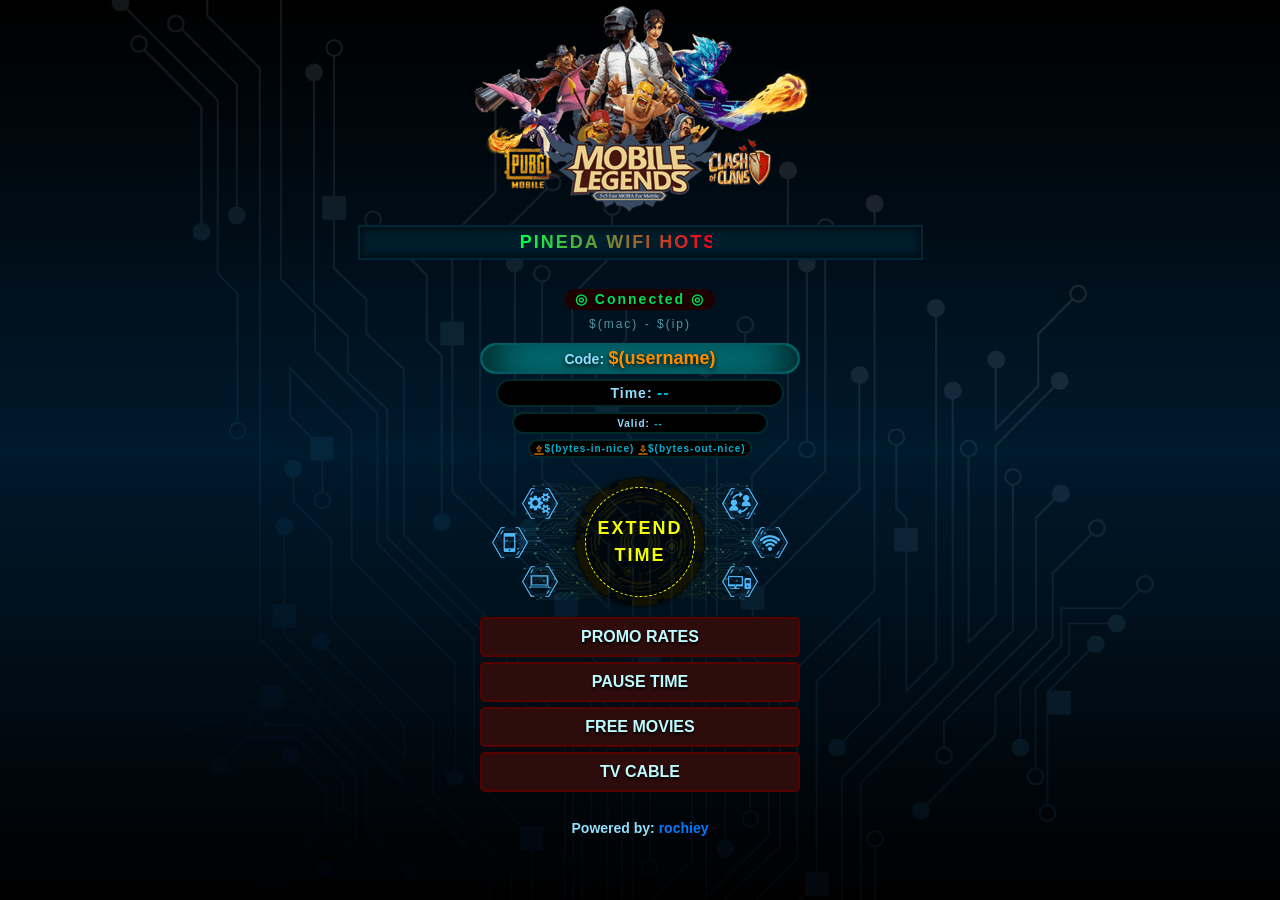
<file: status.html>
<!DOCTYPE html>
<html lang="en">

<head>
	<link rel="stylesheet" href="assets/css/bootstrap.min.css">
	<link rel="stylesheet" href="assets/css/toast.min.css">
	<link rel="stylesheet" href="assets/css/core.css">
	<link rel="stylesheet" href="assets/css/JuanFi.css">
    <title>Pisowifi - Status</title>
	<meta http-equiv="Content-Type" content="text/html; charset=UTF-8">
    <meta name="viewport" content="width=device-width, initial-scale=1, maximum-scale=1.0, user-scalable=no">
    <meta http-equiv="X-UA-Compatible" content="IE=edge">
	<script src="assets/js/config.js"></script>
	<script src="assets/js/pako.min.js"></script>
	<script>
		var loginError = "";
		var mac = "$(mac)";
		var logoutUrl = "$(link-logout)";
		var hotspotAddress = "$(server-address)"; 
		var interfaceName = "$(interface-name)";
		var remainingTimer = null;
	</script>

</head>
<body id="loginBody">

<div class="container">
<center>
		<form action="$(link-logout)" name="logout" >
		</form>

		<form action="$(link-logout)" name="forcelogout" >
			<input type="hidden" name="erase-cookie" value="true" />
		</form>
		
        <div class="row">
            <div class="col-md-12">
                <div class="banner">
                    <img src="assets/MainPic.png" class="img-fluid" />

					<div id="announcement-holder" class="my-announcement">
						<span id="announcement">-</span>
					</div>
                </div>	
            </div>

            <div class="col-md-12">
                <div class="login">

					<div class="stats" style="width: 150px;">
						<span class="status-connected"><span class="blinking2" id="connectionStatus" style="color: #00de59; letter-spacing: 2px; font-weight: 700;">&#9678; Connected &#9678;</span></span>
					</div>

					<div class="info">		
						<div class="info-mac" style="display: inline-block; margin-right: 1px;">
							<span>$(mac)</span>
						</div>
						-
						<div class="info-ip" style="display: inline-block; margin-left: 1px;">
							<span id="ipc">$(ip)</span>
						</div>
					</div>

					<p id="trialText" class="mytext" style="display: none; margin: 0 auto; font-size: 16px;">Trial Mode</p>

					<div class="vcher" style="width: 100%;">
						<span class="mytext">Code:</span>
						<span id="uvc" style="font-size: 18px; font-weight: bold; color: darkorange;">$(username)</span>
					</div>

					<div>
						<div class="stats-holder" style="width: 90%;">
							<span class="mytext">Time:</span>
							<span class="odometer" id="remainTime" style="font-size: 16px; font-weight: bold;">--</span>
						</div>

						<div class="stats-holder" style="width: 80%;">
							<span class="mytext" style="font-size: 10px;">Valid:</span>
							<span id="expirationTime" style="font-size: 10px; font-weight: bold;">--</span>
						</div>				
					
						<div class="stats-holder" style="font-size: 10px; font-weight: bold; width: 70%;">
							<span style="font-size: 10px; font-weight: bold;"><img src="assets/img/upload.png" width="10px" height="10px" />$(bytes-in-nice)</span>
							<span style="font-size: 10px; font-weight: bold;"><img src="assets/img/download.png" width="10px" height="10px" />$(bytes-out-nice)</span>
						</div>

						<div class="stats-holder" id="dataInfoDiv2" style="width: 60%; display: none;">
							<span class="mytext" style="font-size: 10px; font-weight: bold;">Remaining Data:</span>
							<span id="totalDataInfo" style="font-size: 12px; font-weight: bold; color: #d17300">$(remain-bytes-total-nice)</span>
						</div>
					</div>

					<div id="vendoSelectDiv">
						<label for="exampleFormControlSelect2">Select Vendo</label>
						<select class="form-control" name="vendoSelected" id="vendoSelected" >
						</select>
					</div>
					
					<br>
				
					<button type="button" id="insertBtn" onclick="insertBtnAction(); return false" class="btn" data-insert-type="extend" data-toggle="modal">EXTEND TIME</button>
				
					<button type="button" id="promoRateBtn" onclick="promoBtnAction(); return false" class="btn btn-red">PROMO RATES</button>
				
					<button type="button" id="pauseTimeBtn" onClick="pause(); return false" class="btn btn-red">PAUSE TIME</button>
				
					<button type="button" id="chargingBtn" onclick="chargingBtnAction(); return false" class="btn btn-red">CHARGING STATION</button>
				
					<button type="button" id="eloadBtn" onclick="eloadBtnAction(); return false" class="btn btn-red">E-LOAD</button>
					
					<button type="button" class="btn btn-red" onclick='window.location.href="assets/movie/index.html"'>FREE MOVIES</button>
					
					<button type="button" class="btn btn-red" onclick='window.location.href="iptv.html"'>TV CABLE</button>
				
					<div class="modal " id="insertCoinModal" style="z-index: 1500" data-backdrop="static" data-keyboard="false" tabindex="-1" role="dialog" aria-labelledby="insertCoinModalTitle" aria-hidden="true">
						<div class="modal-dialog modal-dialog-centered modal-lg" role="document">
						  <div class="modal-content">
							<div class="modal-header">
							  <h5 class="modal-title" id="insertCoinModalTitle">Please insert the coin</h5>
							  <button type="button" class="close" data-dismiss="modal" aria-label="Close">
								<span aria-hidden="true">&times;</span>
							  </button>
							</div>
							<div class="modal-body">
								  <div class="progress" style="margin-bottom: 5px">
									  <div id="progressDiv" class="progress-bar progress-bar-striped progress-bar-animated" role="progressbar" aria-valuenow="100" aria-valuemin="0" aria-valuemax="100" style="width: 100%; height: 30px"></div>
								  </div>
  
								  <div id="noticeDiv" style="display: none">
									  <center>
										  <h4 id="noticeText">Coin is reading, please wait</h4>
									  </center>
								  </div>
  
								  <div class="inscoin">
									  <center>
										  <div class="inscoinholder">
											  <span class="mytext">Your code is</span><br>
											  <span id="codeGeneratedBlock">
												  <span id="codeGenerated"
													  style="font-size: 35px; font-weight: bold; color: #00de59">*****</span>
											  </span>
										  </div>
  
										  <ul class="list-group text-left" style="margin: 5px 0 5px 0;">
											  <li class="list-group-item">Coin:<span id="totalCoin"> --</span><span
													  style="margin-left: 0px;">.00 Php</span></li>
  
											  <li class="list-group-item" id="totalTimeDiv">Time:<span id="totalTime">
													  --</span></li>
  
											  <li class="list-group-item" id="conVCholder">Converted Voucher:<span
													  id="conVC"></span></li>

											  <li class="list-group-item" id="expectedCoinDiv" style="display: none">
												  Expected Coin:<span id="expectedCoin"> --</span>
											  </li>
  
										  </ul>
  
										  <div class="inscoinholder convertVoucherBlock" id="convertVoucherBlockDiv" style="margin: 5px 0;">
											  <span class="mytext">Convert unused voucher</span>
											  <br>
											  <input type="text" class="form-control" id="convertVoucherCode"
												  placeholder="Enter voucher"
												  style="max-width: 180px; text-align: center; display: inline-block;">
											  <button type="button" id="convertBtn" class="btn outlineBtn"
												  onclick="convertVoucherAction(); return false"
												  style="width: 80px; height: 38px; display: inline-block; margin-top: -4px;">Convert</button>
										  </div>
  
									  </center>
								  </div>
	  
							</div>
							<div class="modal-footer">
							  <button type="button" id="saveVoucherButton" data-save-type="extend" onclick="saveVoucherBtnAction(); return false" class="btn btn-green" data-dismiss="modal" style="width: 40%;">
								  Done
							  </button>
							  <button type="button" id="cncl" class="btn btn-red" data-dismiss="modal" style="width: auto;">Cancel</button>
							</div>
						  </div>
						</div>
					</div>
					
					<div class="modal " id="promoRatesModal" tabindex="-1" role="dialog" aria-labelledby="exampleModalLabel" aria-hidden="true" data-backdrop="static" data-keyboard="false">
					  <div class="modal-dialog modal-dialog-centered modal-lg" role="document">
						<div class="modal-content">
						  <div class="modal-header">
							<h5 class="modal-title" id="exampleModalLabel">Promo Rates</h5>
							<button type="button" class="close" data-dismiss="modal" aria-label="Close">
							  <span aria-hidden="true" style="color: #fff">&times;</span>
							</button>
						  </div>
						  <div class="modal-body">
							<center>
								<div id="rateTypeDiv">
								<label for="rateType" class="rate-title"><b>Rate Type</b></label>
								<select name="rateType" class="form-control" id="rateType" onChange="onRateTypeChange(this)">
								  <option value="1">Internet</option>
								  <option value="2">Charging</option>
								</select>
								</div>
							</center>
					
							<center>	
							<div id="ratesBody"></div>
							<div id="totalTime"></div>							
							</center>
						  </div>
						  <div class="modal-footer">
							<button type="button" class="btn btn-red" data-dismiss="modal" style="width: auto;">Close</button>
						  </div>
						</div>
					  </div>
					</div>
					
					<div class="modal " id="chargingModal" tabindex="1" role="dialog" aria-labelledby="exampleModalLabel" aria-hidden="true" data-backdrop="static" data-keyboard="false">
					  <div class="modal-dialog modal-dialog-centered modal-lg" role="document">
						<div class="modal-content">
						  <div class="modal-header">
							<h5 class="modal-title" id="exampleModalLabel">Charging Station</h5>
							<button type="button" class="close" data-dismiss="modal" aria-label="Close">
							  <span aria-hidden="true" style="color: #fff">&times;</span>
							</button>
						  </div>
						  <div class="modal-body">
							<center>	
							<div id="chargingBody"></div>
							</center>
						  </div>
						  <div class="modal-footer">
							<button type="button" class="btn btn-red" data-dismiss="modal" style="width: auto;">Close</button>
						  </div>
						</div>
					  </div>
					</div>
					
					<div class="modal " id="eloadModal" tabindex="1" role="dialog" aria-labelledby="exampleModalLabel" aria-hidden="true" data-backdrop="static" data-keyboard="false">
					  <div class="modal-dialog modal-dialog-centered modal-lg" role="document">
						<div class="modal-content">
						  <div class="modal-header">
							<h5 class="modal-title" id="exampleModalLabel">E-LOAD</h5>
							<button type="button" class="close" data-dismiss="modal" aria-label="Close">
							  <span aria-hidden="true" style="color: #fff">&times;</span>
							</button>
						  </div>
						  <div class="modal-body">
							<center>	
							<div id="eloadingBody">
								<h4 id="eloadConfirm" style="display: none"><span style="color: #2e86de;">CONFIRM YOUR SELECTED DETAILS</span></h4>
								<div id="mobileNumDiv" class="input-bottom-space-20px">
									<label for="exampleFormControlSelect2">Mobile #</label>
									<input type="number" class="form-control" id="mobileNo" aria-describedby="mobileNo"  pattern="\d*" maxlength="11" placeholder="Enter mobile number (Ex: 09182392234)" required>
								</div>
								<div id="loadTypeDiv" style="display: none" class="input-bottom-space-20px">
									<label for="exampleFormControlSelect2" >Select Load Type</label>
									<select class="form-control" name="loadType" onChange="loadTypeChanged(this)" id="loadTypeSelected" >
									</select>
								</div>
								<div id="productTypeDiv" style="display: none" class="input-bottom-space-20px">
									<label for="exampleFormControlSelect2">Select Product</label>
									<select class="form-control input-bottom-space-20px" name="productType" id="productTypeSelected" onChange="productTypeChanged(this)">
									</select>
									<label for="exampleFormControlSelect2">Price (PHP)</label>
									<input type="text" class="form-control" id="price" aria-describedby="mobileNo" disabled>
								</div>
								<br/>
								<h5 id="eloadConfirm2" style="display: none;" class="input-bottom-space-20px"><span style="color: #2e86de;">Please make sure to insert the exact amount <ul style="
									font-size: medium;
									color: white;
									text-align: left;
								"><li>In case theres an excess amount or amount is insufficient, it will be converted to a voucher code and you can use it for your next e-Loading or you can use it on internet service.</li></ul></span></h5>
							</div>
							</center>
						  </div>
						  <div class="modal-footer">
							<button type="button" id="buyEloadPrevBtn" class="btn btn-red" onclick="buyEloadPrevAction(); return false" style="width: auto;">Close</button>
						    <button type="button" id="buyEloadBtn" onclick="buyEloadAction(); return false" class="btn btn-green" style="width: auto;">Next</button>
						  </div>
						</div>
					  </div>
					</div>

                </div>
				
				<div class="footer">
					<span class="footers mytext" style="font-size: 14px;">
					Powered by: <a href="https://" id="footerName">-</a>			
					</span>				
				</div>
            </div>	
			<script src="assets/js/jquery.min.js"></script>
			<script src="assets/js/popper.min.js"></script>
			<script src="assets/js/bootstrap.min.js"></script>
			<script src="assets/js/toast.min.js"></script>
			<script src="assets/js/core.js"></script>
			<script src="assets/js/eload.js"></script>
			<script src="assets/js/pako.min.js"></script>
	
			<script>
				var sessiontime = "$(session-time-left-secs)";
				var uptime = "$(uptime-secs)";
				var currentVoucher = "$(username)";
				window.name="hotspot_status";
				
				$(document).ready(function(){
					voucher = currentVoucher;
					$("#expirationTime").html("Loading...");
					setTimeout(function(){
						fetchValidity(1);
					}, 1000);
					
					setStorageValue('activeVoucher', currentVoucher);
					
					var time = sessiontime;
					if(time == "0"){
						$("#remainTime").html("Unlimited");
					}else{
						$("#remainTime").html(secondsToDhms(time));
						remainingTimer = setInterval(function(){
							time--;
							$("#remainTime").html(secondsToDhms(time));
							if(time <= 0){
								$.toast({
									title: 'Success',
									content: 'Time limit exceeded, Thank you for the purchase, will be logout shortly',
									type: 'success',
									delay: 5000
								});
								clearInterval(remainingTimer);
								setTimeout(function(){
									document.logout.submit();
								}, 6000);
							}
						}, 1000);
					}
					
				});
				
				function fetchValidity(retryNo){
					if(retryNo > 5){
						fallbackValidity();
						return;
					}
					var macNoColon = replaceAll(mac, ":");
					$.ajax({
							  type: "GET",
							  url: "/data/"+macNoColon+".txt?query="+new Date().getTime(),
							  success: function(data){
								if(data.length > 50){
									setTimeout(function(){
										fetchValidity(retryNo++);
									}, 1000);
									return;
								}
								var macData = data.split("#");
								var validityRaw = macData[1];
								
								var validityTime = null;
								if(validityRaw.length > 15){
									validityTime = new Date(Date.parse(validityRaw));
								}else if(validityRaw.length > 8){
									var dt = validityRaw.split(" ");
									var yr = new Date().getFullYear();
									validityTime = new Date(Date.parse(dt[0]+"/"+yr+" "+dt[1]));
								}else if(validityRaw.length == 0){
									validityTime = null;
								} else{
									var curDate = new Date();
									var m = curDate.getMonth()+1;
									var d = curDate.getDate();
									var yr = curDate.getFullYear();
									validityTime = new Date(Date.parse(m+"/"+d+"/"+yr+" "+validityRaw));
								}
								if(validityTime != null){
									$("#expirationTime").html(validityTime.toLocaleString());
								}else{
									$("#expirationTime").html("No Expiration");
								}
							  },
							  error: function(d){
									fallbackValidity();
							 }
					});			
				}
				
				function fallbackValidity(){
					var validity = getStorageValue(voucher+"validity");
					if(validity != null){
						var curDate = new Date();
						var validityTime = new Date(parseInt(validity));
						if(validityTime.getTime() < curDate.getTime()){
							removeStorageValue(voucher+"validity");
							removeStorageValue(voucher+"tempValidity");
							$("#expirationTime").html("Not Available");
						}else{
							$("#expirationTime").html(validityTime.toLocaleString());
						}
					}else{
						$("#expirationTime").html("Not Available");
					}
				}
				
				$(if refresh-timeout)
					setInterval(function(){
						if(!insertingCoin){
							location.reload();
						}
					}, $(refresh-timeout-secs) * 1000);
				$(endif)
			</script>
			
			
			<div id="loaderDiv" class="spinner hidden">
				<center>
					<img src="assets/loading.svg" />
				</center>
			</div>
</div>
</center>
</div>
</body>

</html>
</file>
<file: assets/css/core.css>
.spinner { 
    position: fixed; 
    z-index: 9999; 
    opacity: 80%; display: flex; 
    justify-content: center; 
    align-items: center; 
    height: 100%; 
    background: #000; 
    top: 0; 
    left: 0; 
    width: 100%; 
} 

.spinner > img { 
    width: 100px; 
} 

.spinner.hidden {
     animation: fadeOut 1s; animation-fill-mode: forwards;
     display: none
}

.insertCoinImg {
    width: 300px;
    height: 200px;
    display: block;
    margin-left: auto;
    margin-right: auto;
}
</file>
<file: assets/css/JuanFi.css>
body {
    position: relative;
    background: linear-gradient(0deg, #000000, #00192c, #000);
    -webkit-background-size: cover;
    -moz-background-size: cover;
    -o-background-size: cover;
    background-size: cover;
    background-position: center center;
    background-repeat: no-repeat;
    background-attachment: fixed; 
}
body::after{
    position: absolute;
    content: "";
    background: url(../png.png) center center / cover no-repeat fixed;
    top: 0px;
    left: 0px;
    width: 100vw;
    height: 100vh;
    z-index: -99;
    opacity: 0.1;
}
.banner{
    max-width: 565px;
    min-width: 250px;
    margin: 0 auto 10px auto;
}
.my-announcement{
    box-shadow: inset 0px 0px 10px #000;
    background-color: #001d2c;
    padding: 2px;
    margin: 5px auto;
    border: 2px #002737 solid;
}
#announcement{
    color: #fff!important;
    border: none!important;
    letter-spacing: 2px;
    margin: 0 auto;
    font-size: 18px;
    font-weight: 900;
    position: relative;
    overflow: hidden;
    background: linear-gradient(90deg, #00ff49, #fe001c);
    background: -webkit-linear-gradient(0deg, #00ff49, #fe001c);
    background-repeat: no-repeat;
    background-size: 80%;
    -webkit-background-clip: text;
    -webkit-text-fill-color: rgba(255, 255, 255, 0);
    animation: textshine 8s linear infinite;
}
@keyframes textshine {
  0% {
    background-position: -400%;
  }
  100% {
    background-position: 500%;
  }
}
.login{
	min-width: 250px;
    max-width: 350px;
	padding: 1rem 15px;
	margin: 0.2rem auto .2rem auto;
}
.modal-content {
	position: relative;
    background: #205b68;
    box-shadow: inset 0 0 70px #000000, 0px 0px 10px #000000;
    border-radius: 10px;
    border: 8px double #000000;
}
 .modal-content::before{
	position: absolute;
	top: -8px;
	left: 0; 
	right: 0; 
	margin-left: auto; 
	margin-right: auto; 
	content: "";
	border-top: 15px solid #000;
	border-left: 15px solid transparent;
	border-right: 15px solid transparent;
	width: 220px;    
	filter: drop-shadow(0px 2px 1px #4796bf );
	z-index: 1;
}
 .modal-content::after{
	position: absolute;
	bottom: -8px;
	left: 0; 
	right: 0; 
	margin-left: auto; 
	margin-right: auto; 
	content: "";
	border-bottom: 15px solid #000;
	border-left: 15px solid transparent;
	border-right: 15px solid transparent;
	width: 220px;    
	filter: drop-shadow(0px -2px 1px #4796bf  );
	z-index: 1;
}
.stats{
    border-radius: 20px;
    background: #1f0000;
    width: 170px;
    font-size: 14px;
    text-shadow: 0px 1px 2px #000;
}
.info{
    color: #4f96a2;
    font-size: 12px;
    letter-spacing: 2px;
    margin: 5px auto 10px;
}
#eloadingBody label{
    margin-top: 10px;
    margin-bottom: 0;
}
#vendoSelectDiv label, #rateTypeDiv label{
	width: 60%;
	color: #bdfbff;
    font-size: 16px;
    font-weight: 900;
    margin: 0 auto 5px auto;
    border: solid 2px #241400;
    background-color: #0e0f11;
    box-shadow: inset 0 0 15px #000;
    text-shadow: 0px 2px 5px #000;
    border-radius: 20px;
	letter-spacing: 1px;
}
#insertBtn, .btn1{
    cursor: pointer;
    position: relative;
    display: block;
    margin: 0px 15px 20px 15px;
    border-radius: 100%;
    background-color: transparent;
    padding: 0px 5px;
    width: 110px;
    height: 110px;
    font-weight: 900;
    font-size: 18px;
    white-space: inherit;
    box-shadow: inset 0 0 10px #000;
    text-shadow: 0px 2px 5px #000;
    letter-spacing: 2px;
}
#insertBtn:before, .btn1:before{
    content: "";
    position: absolute;
    top: -12px;
    left: -104px;
    width: 316px;
    height: 132px;
    z-index: -999;
    background: url(../btn.png);
    -webkit-background-size: cover;
    -moz-background-size: cover;
    -o-background-size: cover;
    background-size: cover;
    background-position: center center;
    background-repeat: no-repeat;
}
#insertBtn:after, .btn1:after{
    content: "";
    position: absolute;
    top:-6px;
    left: -6px;
    border-radius: 100%;
    width: 120px;
    height: 120px;
    z-index: 1;
}
#insertBtn:after, .btn1:after{
    animation: ring 4s linear infinite;
}
@keyframes ring {
  0% {
    transform: rotate(0deg);
    box-shadow:inset 1px 1px 2px #f2ff00;
  }
  50% {
    transform: rotate(180deg);
    box-shadow:inset 1px 1px 2px #f2ff00;
  }
  100% {
    transform: rotate(360deg);
    box-shadow:inset 1px 1px 2px #f2ff00;
  }
}

#insertBtn, .btn1{
    color: #f2ff00;
    border: 1px dashed #f2ff00;
}
#insertBtn:hover, .btn1:hover{
    background: #f2ff00;
    color: #000;
    border-color: #000;
    text-shadow: 1px 1px 2px #6b7000;
}
.btn.focus, .btn:focus {
    outline: 0;
    box-shadow: none;
}
.btn-green{
    width: 100%;
    margin-bottom: 5px;
    text-shadow: 0 2px 3px #000;
    border: solid 2px #045100;
    border-radius: 5px;
    font-weight: 700;
    font-size: 16px;
    color: #bdfbff;
    background: #132d12;
}
.btn-red{
    width: 100%;
    margin-bottom: 5px;
    text-shadow: 0 2px 3px #000;
    border: solid 2px #570000;
    border-radius: 5px;
    font-weight: 700;
    font-size: 16px;
    color: #bdfbff;
    background: #2e0c0c;
}
.btn-red:hover, .btn-green:hover, .outlineBtn:hover{
	color: rgb(255, 255, 255);
	box-shadow: 0 0 5px rgb(0, 255, 242);
}
button:disabled,
button[disabled]{
    border: 1px solid #080300;
    background-color: #060606;
    color: #2c231f;
}
.outlineBtn{
    display: inline-block;
    width: 48%;
    border: solid 1px #f2ff00;
    color: #f2ff00;
    font-size: 14px;
}
.form-control, .form-control:focus{
	color: #7dd6ff;
    border: 2px solid #002d48;
    background-color: #113947;
    box-shadow: inset 0 0 20px #000;
    font-weight: 700;
}
.form-control:disabled, .form-control[readonly] {
    background-color: #092a36!important;
}
.modal-header{
	color: #00f4ff;
	border-bottom-color: #2c647b ;
}
.modal-body .rholder{
    color: #affffe;
    border: 3px solid #001c28;
    background-color: #002332;
    box-shadow: inset 0 0 40px #000;
    text-shadow: 0px 2px 5px #000;
    font-weight: 700;
    padding: 5px;
}
.modal-body{
    color: #affffe;
}
.modal-footer{
	border-top-color: #2c647b;
}
.memdiv {
    width: 90%;
}
.memdiv input, .memdiv input:hover, .memdiv input:active {
    display: block;
    width: 100%;
    border-radius: 5px;
    padding: 10px;
    border: 2px solid #002d48;
    background-color: #113947;
    box-shadow: inset 0 0 15px #000;
    text-shadow: 0px 2px 5px #000;
    color: #00f4ff;
    outline: none;
}
.progress {
    height: 34px;
    background: #004c88;
    padding: 2px;
    border-radius: 20px;
    box-shadow: inset 0 0 50px #000;
}
.progress-bar {
    padding: 0;
    background-color: #2e6476!important;
    border-radius: 20px;
}
.progress-bar-striped{
    background-image: linear-gradient(45deg,rgba(26, 54, 51,0.15) 25%,transparent 25%,transparent 50%,rgba(26, 54, 51,0.15) 50%,rgba(26, 54, 51,0.15) 75%,transparent 75%,transparent)!important
}
.list-group-item {
    background-color: #003843;
    border: 2px solid #004b5a;
    box-shadow: inset 0 0 60px #000000;
    font-weight: 700;
    text-shadow: 0 2px 3px #000;
    color: #8fe0ff;
}
.mytext{
    color: #8fe0ff;
    font-size: 14px;
    font-weight: 700;
}
.vcher{
    color: #00f9ff;
    font-weight: 700;
    padding: 0;
    border-radius: 100px;
    box-shadow: inset 0 0 50px #000;
    background: #00f0ff;
    border: solid 2px #005c60;
    text-shadow: 0px 2px 5px #000;
    margin-bottom: 5px;
}
.stats-holder{
    color: #00b2d1;
    font-size: 12px;
    font-weight: 900;
    margin: 0 auto 5px auto;
    border: solid 2px #00292b;
    background-color: #000000;
    text-shadow: 0px 2px 5px #000;
    border-radius: 20px;
    letter-spacing: 1px;
}
</file>
<file: assets/css/toast.min.css>
.toast-container{position:fixed;z-index:99999;margin:5px}.top-right{top:0;right:0}.top-left{top:0;left:0}.top-center{transform:translateX(-50%);top:0;left:50%}.bottom-right{right:0;bottom:0}.bottom-left{left:0;bottom:0}.bottom-center{transform:translateX(-50%);bottom:0;left:50%}.toast-container>.toast{min-width:150px;background:0 0;border:none}.toast-container>.toast>.toast-header{border:none}.toast-container>.toast>.toast-header strong{padding-right:20px}.toast-container>.toast>.toast-body{background:#fff}
</file>
